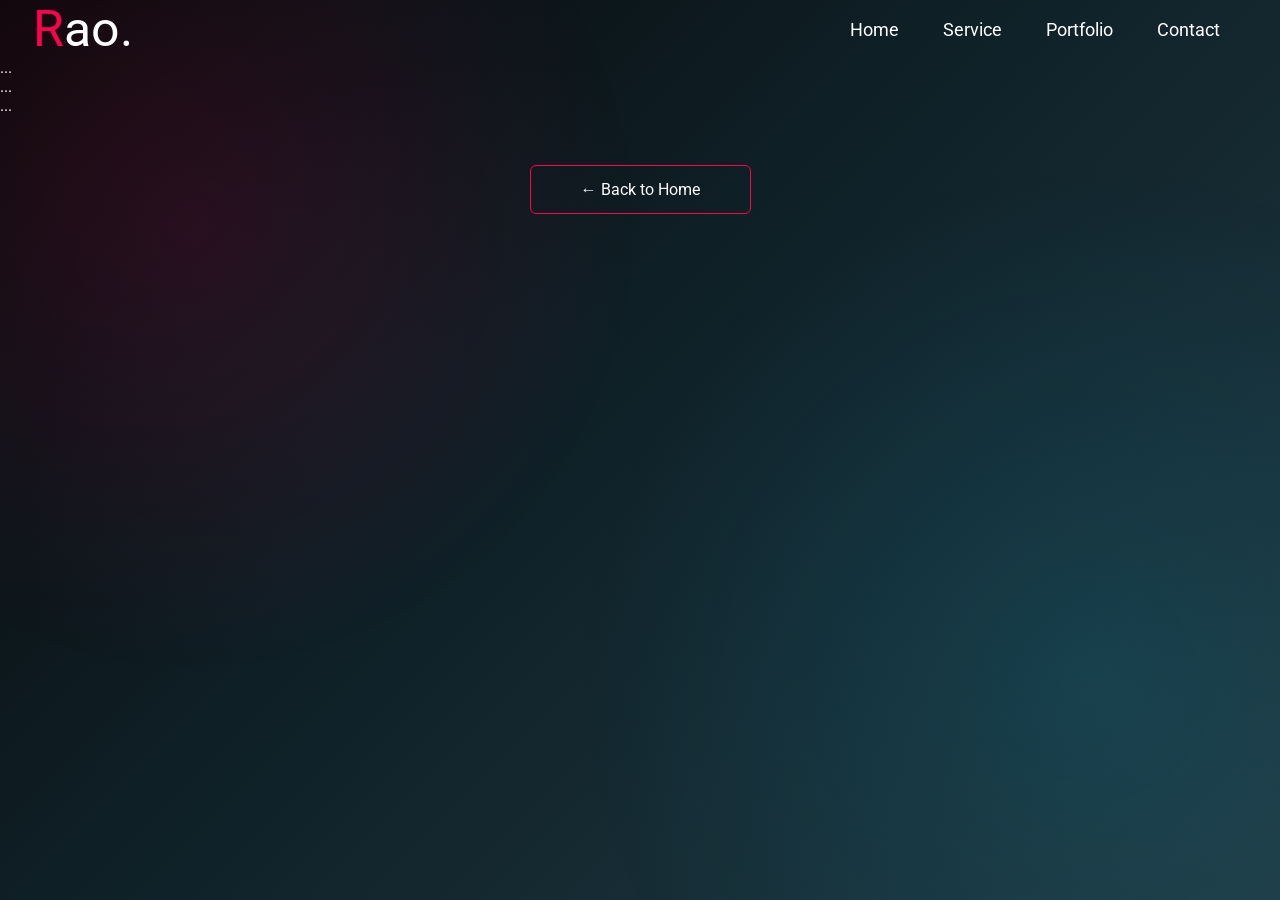
<file: portfolio.html>
<!DOCTYPE html>
<html lang="en">

<head>
  <meta charset="UTF-8">
  <meta name="viewport" content="width=device-width, initial-scale=1.0">
  <title>Portfolio</title>
  <link rel="stylesheet" href="style.css">
</head>
<style>
  /* ===============================
   PAGE BACKGROUND
   =============================== */

  body {
    margin: 0;
    min-height: 100vh;
    background: linear-gradient(135deg,
        #080808 0%,
        #0f2027 45%,
        #203a43 100%);
    color: #fff;
    position: relative;
    overflow-x: hidden;
  }

  /* ===============================
   PINK + CYAN GLOW EFFECT
   =============================== */

  body::before {
    content: "";
    position: fixed;
    inset: 0;
    pointer-events: none;
    z-index: -1;

    background:
      radial-gradient(circle at 15% 25%,
        rgba(255, 0, 100, 0.12),
        transparent 35%),
      radial-gradient(circle at 85% 75%,
        rgba(0, 200, 255, 0.10),
        transparent 40%);
  }

  /* ===============================
   OPTIONAL GLASS EFFECT SECTIONS
   =============================== */

  .section,
  .container-box,
  .card {
    background: rgba(20, 20, 20, 0.55);
    backdrop-filter: blur(10px);
    border: 1px solid rgba(255, 255, 255, 0.05);
    border-radius: 15px;
  }
</style>

<body>
  <nav>
    <div id="logo"><span>R</span>ao.</div>
    <ul class="nav">
      <li><a href="index.html">Home</a></li>
      <li><a href="services.html">Service</a></li>
      <li><a href="portfolio.html">Portfolio</a></li>
      <li><a href="index.html#contact">Contact</a></li>
    </ul>
  </nav>
  <section id="rocket">
    ...
  </section>

  <section id="engine">
    ...
  </section>

  <section id="citicorp">
    ...
  </section>
  <a href="index.html" class="btn">← Back to Home</a>

</body>

</html>
</file>
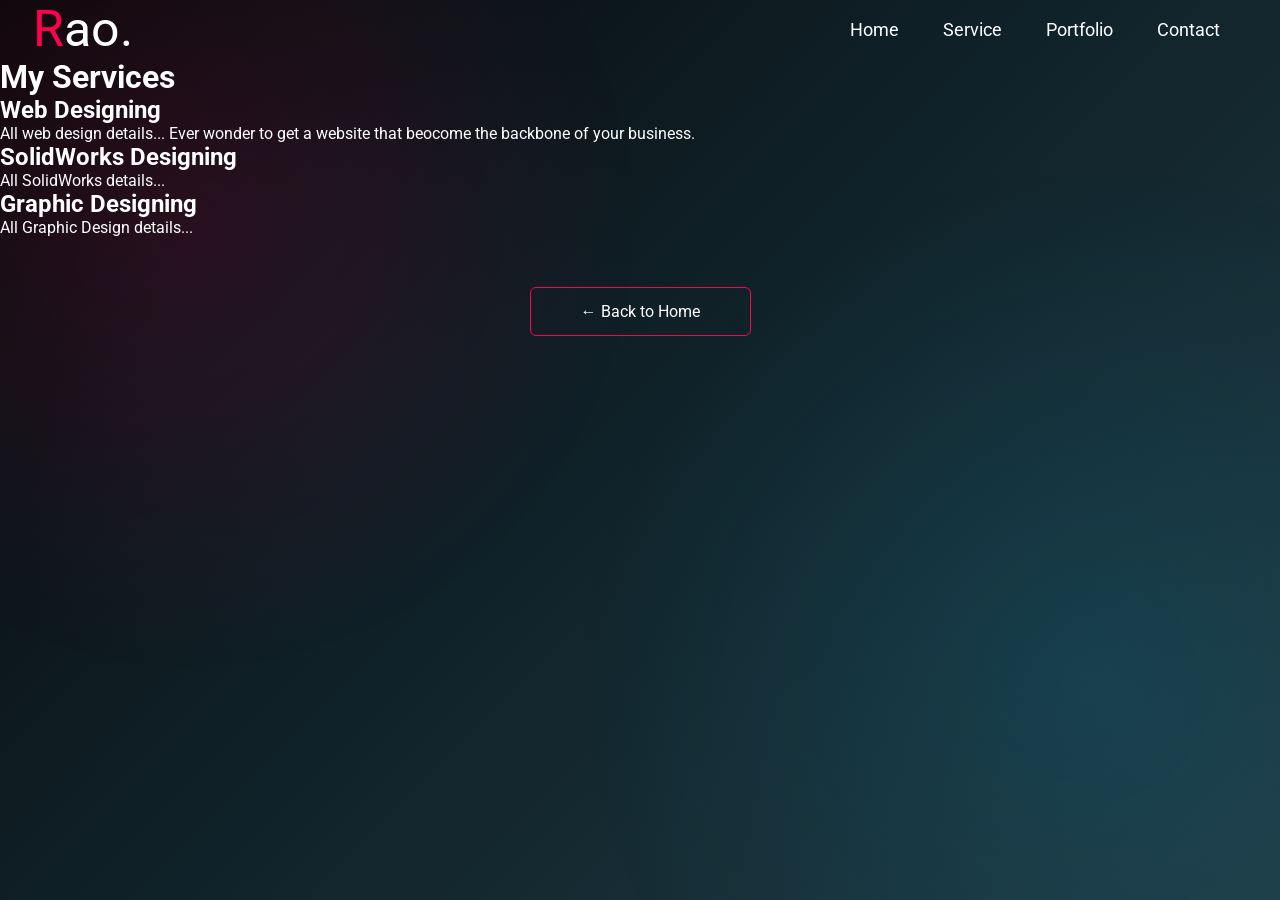
<file: services.html>
<!DOCTYPE html>
<html lang="en">
<head>
  <meta charset="UTF-8">
  <meta name="viewport" content="width=device-width, initial-scale=1.0">
  <title>Services</title>
  <link rel="stylesheet" href="style.css">
</head>
<style>
  /* ===============================
   PAGE BACKGROUND
   =============================== */

body{
    margin: 0;
    min-height: 100vh;
    background: linear-gradient(
        135deg,
        #080808 0%,
        #0f2027 45%,
        #203a43 100%
    );
    color: #fff;
    position: relative;
    overflow-x: hidden;
}

/* ===============================
   PINK + CYAN GLOW EFFECT
   =============================== */

body::before{
    content: "";
    position: fixed;
    inset: 0;
    pointer-events: none;
    z-index: -1;

    background:
        radial-gradient(
            circle at 15% 25%,
            rgba(255, 0, 100, 0.12),
            transparent 35%
        ),
        radial-gradient(
            circle at 85% 75%,
            rgba(0, 200, 255, 0.10),
            transparent 40%
        );
}

/* ===============================
   OPTIONAL GLASS EFFECT SECTIONS
   =============================== */

.section,
.container-box,
.card{
    background: rgba(20,20,20,0.55);
    backdrop-filter: blur(10px);
    border: 1px solid rgba(255,255,255,0.05);
    border-radius: 15px;
}
</style>
<body>
  <nav>
  <div id="logo"><span>R</span>ao.</div>
  <ul class="nav">
    <li><a href="index.html">Home</a></li>
    <li><a href="services.html">Service</a></li>
    <li><a href="portfolio.html">Portfolio</a></li>
    <li><a href="index.html#contact">Contact</a></li>
  </ul>
</nav>
        <h1>My Services</h1>


  <section id="web-design">
    <h2>Web Designing</h2>
    <p>All web design details...
      Ever wonder to get a website that beocome the backbone of your business.
    </p>
</section>

<section id="solidworks">
    <h2>SolidWorks Designing</h2>
    <p>All SolidWorks details...</p>
</section>

<section id="graphic-design">
    <h2>Graphic Designing</h2>
    <p>All Graphic Design details...</p>
</section>
<a href="index.html" class="btn">← Back to Home</a>
</body>
</html>
</file>
<file: style.css>
@import url('https://fonts.googleapis.com/css2?family=Poppins:ital,wght@0,100;0,200;0,300;0,400;0,500;0,600;0,700;0,800;0,900;1,100;1,200;1,300;1,400;1,500;1,600;1,700;1,800;1,900&family=Roboto:ital,wght@0,100..900;1,100..900&display=swap');

* {
  margin: 0;
  padding: 0;
  font-family: "Roboto", sans-serif;
  box-sizing: border-box;
}

/* ================== INTRO OVERLAY ================== */
.intro-overlay {
  position: fixed;
  inset: 0;
  background: #080808;
  z-index: 9999;
  overflow: hidden;
  display: flex;
  justify-content: center;
  align-items: center;
}

/* ================== TEXT ================== */
.intro-text {
  position: absolute;
  color: #fff;
  font-size: 28px;
  font-weight: 600;
  text-align: center;
  max-width: 80%;
  line-height: 1.4;
  opacity: 0;
  transform: scale(0.9) translateY(30px);
  /* Text appears after shards stop rotating, then fades out */
  animation: heroTextIn 1.5s ease forwards 3s, heroTextOut 1s ease forwards 6s;
}

.intro-text span {
  color: #ff004f;
}

/* Hero-like entry */
@keyframes heroTextIn {
  0% {
    opacity: 0;
    transform: scale(0.9) translateY(30px);
  }

  100% {
    opacity: 1;
    transform: scale(1) translateY(0);
  }
}

/* Fade out */
@keyframes heroTextOut {
  from {
    opacity: 1;
    transform: scale(1);
  }

  to {
    opacity: 0;
    transform: scale(0.95);
  }
}

/* ================== SHARDS ================== */
.shard {
  position: absolute;
  width: 200px;
  height: 200px;
  background: #ff004f;
  clip-path: polygon(50% 0, 0 100%, 100% 100%);
  opacity: 1;
}

/* Shard animations: fly out + rotate + hold */
@keyframes moveAndRotateShard1 {
  0% {
    transform: translate(0, 0) rotate(0deg);
    opacity: 1;
  }

  60% {
    transform: translate(-300px, -300px) rotate(0deg);
    opacity: 1;
  }

  100% {
    transform: translate(-300px, -300px) rotate(180deg);
    opacity: 1;
  }
}

@keyframes moveAndRotateShard2 {
  0% {
    transform: translate(0, 0) rotate(0deg);
    opacity: 1;
  }

  60% {
    transform: translate(300px, -200px) rotate(0deg);
    opacity: 1;
  }

  100% {
    transform: translate(300px, -200px) rotate(180deg);
    opacity: 1;
  }
}

@keyframes moveAndRotateShard3 {
  0% {
    transform: translate(0, 0) rotate(0deg);
    opacity: 1;
  }

  60% {
    transform: translate(-200px, 300px) rotate(0deg);
    opacity: 1;
  }

  100% {
    transform: translate(-200px, 300px) rotate(180deg);
    opacity: 1;
  }
}

/* Shard fade out */
@keyframes fadeShard {
  from {
    opacity: 1;
  }

  to {
    opacity: 0;
  }
}

/* Apply animations when intro starts */
body.intro-complete .shard1 {
  animation: moveAndRotateShard1 3s ease forwards, fadeShard 1s ease forwards 6s;
}

body.intro-complete .shard2 {
  animation: moveAndRotateShard2 3s ease forwards 0.2s, fadeShard 1s ease forwards 6s;
}

body.intro-complete .shard3 {
  animation: moveAndRotateShard3 3s ease forwards 0.4s, fadeShard 1s ease forwards 6s;
}

/* ================== OVERLAY EXIT ================== */
body.intro-complete .intro-overlay {
  opacity: 0;
  transition: opacity 1.5s ease 7s;
  /* overlay fades after shards + text */
  pointer-events: none;
}

/* ================== SITE STYLES ================== */
/* for nav bar to move to different section */
html {
  scroll-behavior: smooth;
}

body {
  background: #080808;
  color: #fff;
}

#header {
  width: 100%;
  height: 100vh;
  /* background-image: url(potfolioimages/background.jpg);
    background-size: cover;
    background-position: center; */
  position: relative;
  overflow: hidden;
}

.hero-bg {
  position: absolute;
  inset: 0;
  z-index: -1;
}

/* Image control */
.hero-bg img {
  width: 100%;
  height: 100%;
  object-fit: cover;
  /* Desktop */
  object-position: center;
}

.container {
  padding: 10px 10px;
}

nav {
  display: flex;
  align-items: center;
  justify-content: space-between;
  flex-wrap: wrap;
}

#logo {
  font-size: 50px;
  margin-left: 33px;
}

#logo span {
  color: #ff004f;

}

.nav {
  margin-right: 40px;
}

nav ul li {
  display: inline-block;
  list-style: none;
  margin: 10px 20px;
}

nav ul li a {
  color: white;
  text-decoration: none;
  font-size: 18px;
  position: relative;
}

nav ul li a::after {
  content: '';
  width: 0%;
  height: 3px;
  background: #ff004f;
  position: absolute;
  left: 0;
  bottom: -6px;
  transition: 0.5s;
}

nav ul li a:hover::after {
  width: 100%
}

.header-text {
  margin-top: 120px;
  font-size: 30px;
  margin-left: 800px;
  width: max-content;
}

.header-text h1 {
  font-size: 60px;
  margin-top: 20px;
}

.header-text h1 span {
  color: #ff004f;
}

/* -------------------------About Section ------------------------- */
#about {
  padding: 80px 0;
  color: #ababab;
}

.row {
  display: flex;
  justify-content: space-between;
  flex-wrap: wrap;
}

.about-col-1 {
  flex-basis: 35%;
}

.about-col-1 img {
  width: 100%;
  border-radius: 20px;
}

.about-col-2 {
  flex-basis: 60%;
}

.about-col-2 span {
  color: #bd3c3a;
  font-weight: bold;
}

.Sub-Title {
  font-size: 60px;
  font-weight: 600;
  color: #fff;
}

.tab-titles {
  display: flex;
  margin: 20px 0 40px;
}

.tab-links {
  margin-right: 50px;
  font-size: 20px;
  font-weight: 200;
  cursor: pointer;
  position: relative;
}

.tab-links::after {
  content: '';
  width: 0;
  height: 3px;
  background: #ff004f;
  position: absolute;
  left: 0;
  bottom: -8px;
  transition: 0.5s;
}

.tab-links.active-link::after {
  width: 50%;
}

.tab-contents ul li {
  list-style: none;
  margin: 10px 0;
}

.tab-contents ul li span {
  color: #b54769;
  font-size: 14px;
}

.tab-contents {
  display: none;
}

.tab-contents.active-tab {
  display: block;
}
html {
  scroll-behavior: smooth;
}
/* -------------------services----------------- */
#services {
  padding: 30px 0;
}

.services-list {
  display: grid;
  grid-template-columns: repeat(auto-fit, minmax(250px, 1fr));
  grid-gap: 40px;
  margin-top: 50px;
}

.services-list div {
  background: #262626;
  padding: 40px;
  font-size: 13px;
  font-weight: 300;
  border-radius: 10px;
  transition: background 0.5s, transform 0.5s;
}

.services-list div i {
  font-size: 50px;
  margin-bottom: 30px;
}

.services-list div h2 {
  font-size: 30px;
  font-weight: 500;
  margin-bottom: 15px;
}

.services-list div a {
  text-decoration: none;
  color: #fff;
  font-size: 12px;
  margin-top: 20px;
  display: inline-block;
}

.services-list div:hover {
  background: #ff004f;
  transform: translate(-10px);
}

/* --------------------portfolio------------------ */
#potfolio {
  pad: 50px 0;
}

.work-list {
  display: grid;
  grid-template-columns: repeat(auto-fit, minmax(250px, 1fr));
  grid-gap: 40px;
  margin-top: 50px;
}

.work {
  width: 100%;
  height: 350px;
  border-radius: 10px;
  position: relative;
  overflow: hidden;
}

.work img {
  width: 100%;
  border-radius: 10px;
  display: block;
  object-fit: cover;
  transition: transform 0.5s;
}

/* Slider Container */
.work-slider {
  width: 100%;
  height: 100%;
  position: relative;
}



.layer {
  width: 100%;
  height: 0%;
  background: linear-gradient(rgba(0, 0, 0, 0.6), #ff004f);
  border-radius: 10px;
  position: absolute;
  left: 0;
  bottom: 0;
  overflow: hidden;
  display: flex;
  align-items: center;
  justify-content: center;
  flex-direction: column;
  padding: 0 40px;
  text-align: center;
  font-size: 14px;
  transition: height 0.5s;
}

.layer h3 {
  font-weight: 500;
  margin-bottom: 20px;
}

.layer a {
  margin-top: 20px;
  color: #ff004f;
  text-decoration: none;
  font-size: 18px;
  line-height: 60px;
  background: #fff;
  width: 60px;
  height: 60px;
  border-radius: 50%;
  text-align: center;
}

.work:hover img {
  transform: scale(1.1);
}

.work:hover .layer {
  height: 100%;
}

.btn {
  display: block;
  margin: 50px auto;
  width: fit-content;
  border: 1px solid #ff004f;
  padding: 14px 50px;
  border-radius: 6px;
  text-decoration: none;
  color: #fff;
  transition: background 0.5s;
}

.btn:hover {
  background: #ff004f;
}

/* ----------------------contact---------------- */

.contact-left {
  flex-basis: 35%
}

.contact-right {
  flex-basis: 60%
}

.contact-left p {
  margin-top: 30px;
}

.contact-left p i {
  color: #ff004f;
  margin-right: 15px;
  font-size: 25px;
}

.social-icons {
  margin-top: 30px;
}

.social-icons a {
  text-decoration: none;
  font-size: 30px;
  margin-right: 15px;
  color: #ababab;
  display: inline-block;
  transition: transform 0.5s;
}

.social-icons a:hover {
  color: #ff004f;
  transform: translateY(-5px);
}

.btn.btn2 {
  display: inline-block;
  background: #ff004f;
}

.contact-right form {
  width: 100%;
}

form input,
form textarea {
  width: 100%;
  border: 0;
  outline: none;
  background: #262626;
  padding: 15px;
  margin: 15px 0;
  color: #fff;
  font-size: 18px;
  border-radius: 6px;
}

form .btn2 {
  padding: 14px 60px;
  font-size: 18px;
  margin-top: 20px;
  cursor: pointer;
}

.copyright {
  width: 100%;
  text-align: center;
  padding: 25px 0;
  background: #262626;
  font-weight: 300;
  margin-top: 20px;
}

.copyright i {
  color: #ff004f;
}

/* ================== RESPONSIVE DESIGN ================== */

/* Tablets and smaller laptops */
@media (max-width: 1024px) {
  .header-text {
    margin-left: 100px;
    font-size: 24px;
  }

  .header-text h1 {
    font-size: 40px;
  }

  nav ul li {
    margin: 10px 10px;
  }

  .about-col-1,
  .about-col-2 {
    flex-basis: 100%;
    margin-bottom: 20px;
  }

  .about-col-2 {
    text-align: center;
  }

  .services-list,
  .work-list {
    grid-template-columns: repeat(auto-fit, minmax(220px, 1fr));
  }
}

/* Header content wrapper */
.header-content {
  position: relative;
  height: 100%;
  display: flex;
  align-items: center;
}

/* Mobile screens */
@media (max-width: 768px) {
  nav {
    flex-direction: column;
    align-items: flex-start;
  }

  .nav {
    margin: 10px 0 0 20px;
  }

  .hero-bg img {
    object-fit: cover;
    /* NO CROPPING */
    object-position: left top;
    background: #080808;
    /* fill empty space nicely */
  }

  #header {
    height: auto;
    min-height: 77svh;
  }

  .header-content {
    align-items: flex-end;
    /* push text down */
    padding-bottom: 60px;
  }


  .header-text {
    width: 100%;
    text-align: left;
    padding: 20px;
    z-index: 2;
  }

  .header-text h1 {
    font-size: 32px;
    line-height: 1.3;
  }

  .sub-title {
    font-size: 40px;
  }

  .tab-titles {
    flex-direction: column;
    align-items: center;
  }

  .tab-links {
    margin: 10px 0;
  }

  .services-list {
    grid-template-columns: 1fr;
  }

  .work-list {
    grid-template-columns: 1fr;
  }

  .contact-left,
  .contact-right {
    flex-basis: 100%;
    text-align: center;
  }

  .contact-right form {
    margin-top: 20px;
  }
}

/* Very small screens (phones < 480px) */
@media (max-width: 480px) {
  #logo {
    font-size: 32px;
    margin-left: 10px;
  }

  nav ul li a {
    font-size: 16px;
  }

  .header-text {
    font-size: 18px;
  }

  .header-text h1 {
    font-size: 26px;
  }

  .sub-title {
    font-size: 28px;
  }

  form input,
  form textarea {
    font-size: 16px;
  }

  .btn,
  .btn.btn2 {
    padding: 12px 30px;
    font-size: 16px;
  }

  .social-icons a {
    font-size: 24px;
  }
}



/* ================= SERVICES ================= */
#services{
    background: linear-gradient(
        to bottom,
        #080808 0%,
        #0b0b0b 25%,
        #0f2027 70%,
        #203a43 100%
    );
    position: relative;
    overflow: hidden;
}

/* ================= PORTFOLIO ================= */
#portfolio,
#potfolio{
    background: linear-gradient(
        to bottom,
        #203a43 0%,
        #203a43 100%
    );
    position: relative;
    overflow: hidden;
}

/* ================= CONTACT ================= */
#contact{
    background: linear-gradient(
        to bottom,
        #203a43 0%,
        #2c5364 100%
    );
    position: relative;
    overflow: hidden;
}

/* ================= PINK + CYAN GLOW ================= */
#services::before,
#portfolio::before,
#potfolio::before,
#contact::before{
    content: "";
    position: absolute;
    inset: 0;
    pointer-events: none;

    background:
        radial-gradient(
            circle at 20% 30%,
            rgba(255,0,100,0.12),
            transparent 45%
        ),
        radial-gradient(
            circle at 80% 70%,
            rgba(0,200,255,0.10),
            transparent 45%
        );

    z-index: 0;
}

/* Keep content above glow */
#services > *,
#portfolio > *,
#potfolio > *,
#contact > *{
    position: relative;
    z-index: 1;
}
</file>
